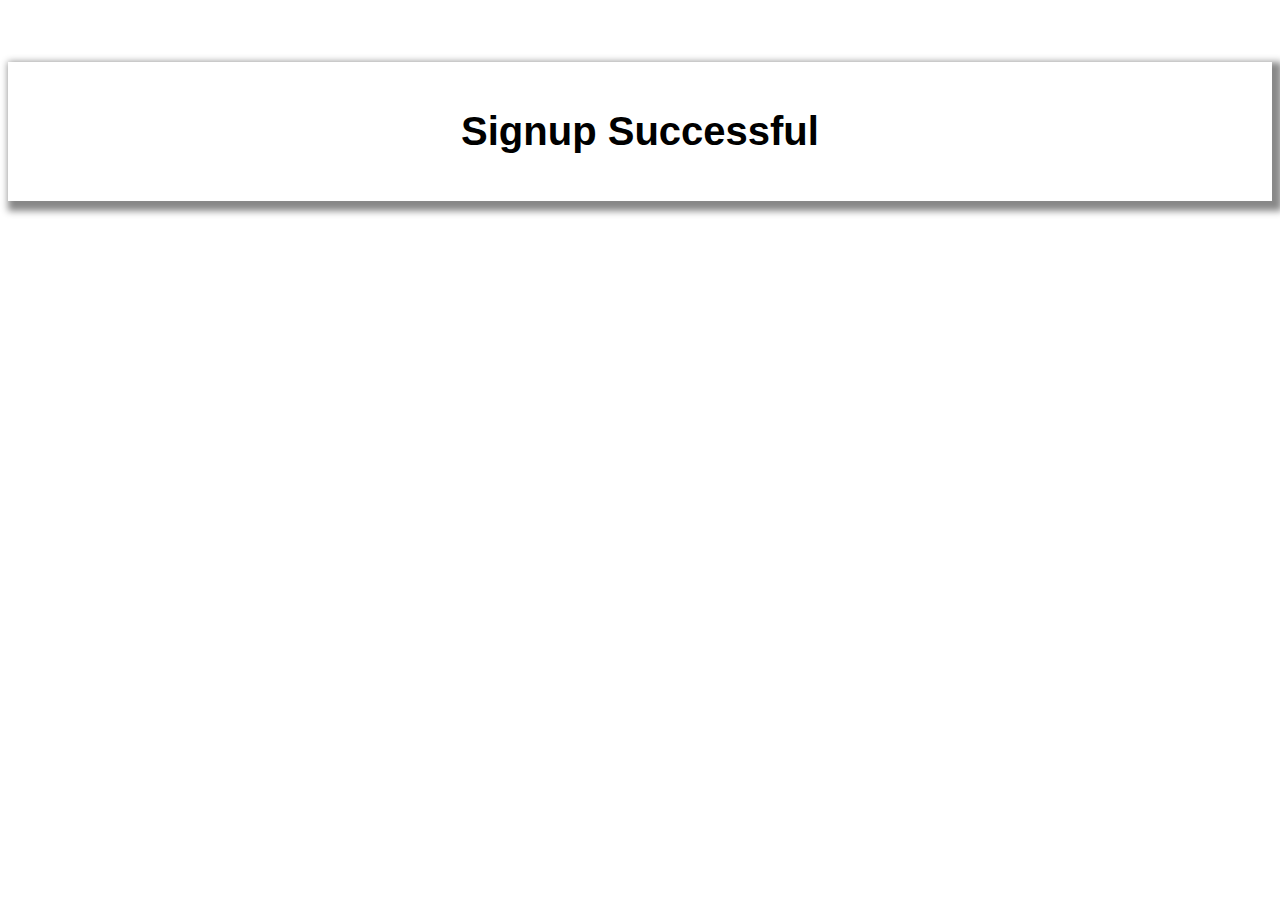
<file: signup sucess.html>
<!DOCTYPE html>
<html>
<head>
    <title> Registation Form</title>
<link rel="stylesheet"
href=
"index.css"
integrity=
"sha384-BVYiiSIFeK1dGmJRAkycuHAHRg32OmUcww7on3RYdg4Va+PmSTsz/K68vbdEjh4u"
crossorigin="anonymous">
         
<link rel="stylesheet" type="text/css" href="index.css">
</head>
    <body>
    <br>
    <br>
    <br>
    <div class="container" >
        <div class="row">
        <div class="col-md-3">
        </div>
                 
        <div class="col-md-6 main">
                     
            <h1> Signup Successful</h1>
                     
        </div>
                 
                 
        <div class="col-md-3">
        </div>
                 
        </div>
    </div>
</body>
</file>
<file: index.css>
.main{
    padding:20px;
    font-family: 'Helvetica', serif;
    box-shadow: 5px 5px 7px 5px #888888;
     
}
.main h1{
    font-size: 40px;
    text-align:center;
    font-family: 'Helvetica', serif;
     
}
input{
    font-family: 'Helvetica', serif;
    width: 100%;
    font-size: 20px;
    padding: 12px 20px;
    margin: 8px 0;
    border: none;
    border-bottom: 2px solid #767474;
}
input[type=submit] {
    font-family: 'Helvetica', serif;
    width: 100%;
    background-color: #767474;
    border: none;
    color: white;
    padding: 16px 32px;
    margin: 4px 2px;
    border-radius: 10px;
}
</file>
